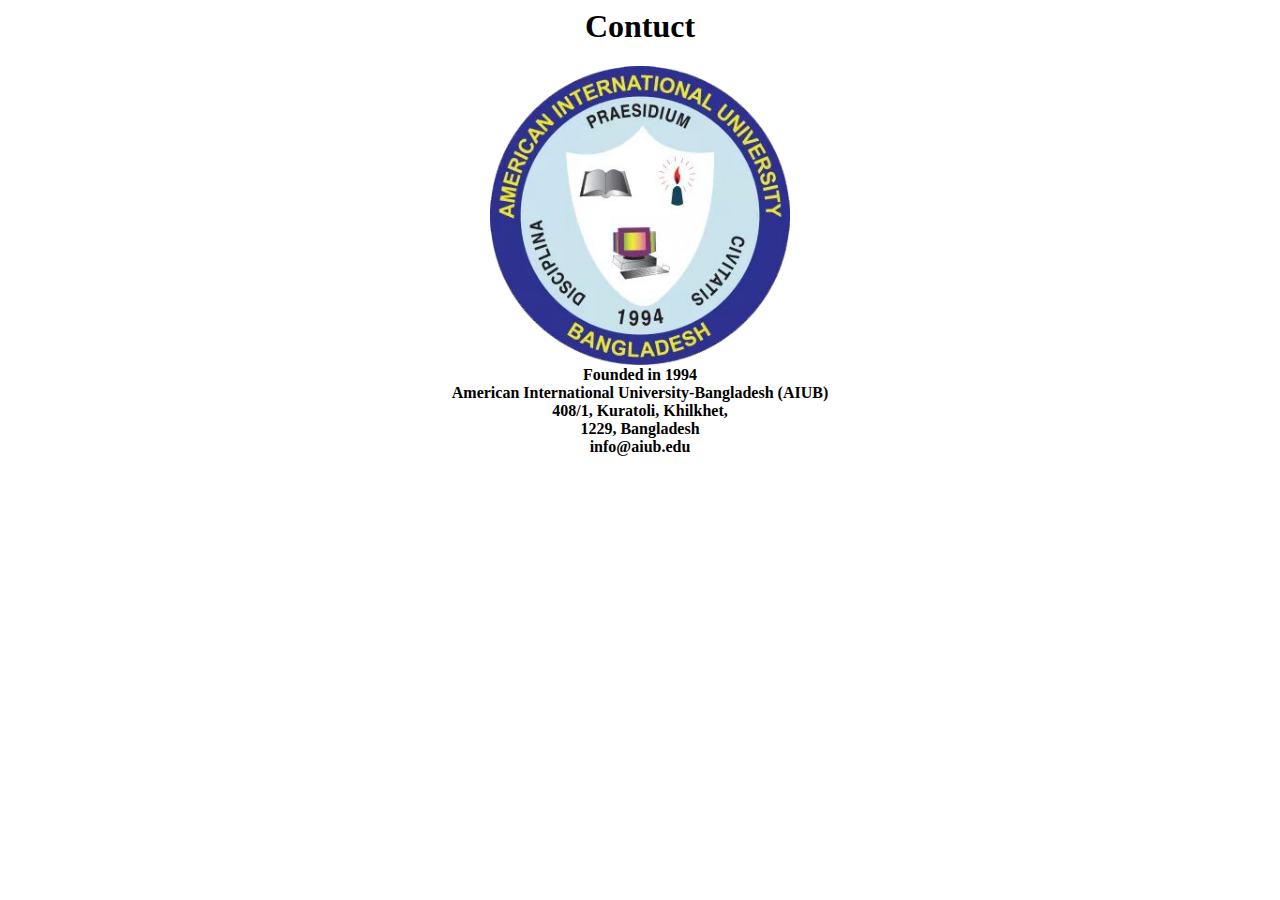
<file: contuct.HTML>
</<!DOCTYPE html>
<html lang="en" dir="ltr">
  <head>
    <meta charset="utf-8">
    <title>contuct</title>
  </head>
  <body>

<b><h1 style="text-align:center;"><b>Contuct</h1></b>
<p style="text-align:center;">
<img src="0000.png"class="center" width="300" height="300">
<br>Founded in 1994

<br>American International University-Bangladesh (AIUB)
<br>408/1, Kuratoli, Khilkhet,
<br> 1229, Bangladesh
<br>info@aiub.edu
</p>



  </body>
</html>
</file>
